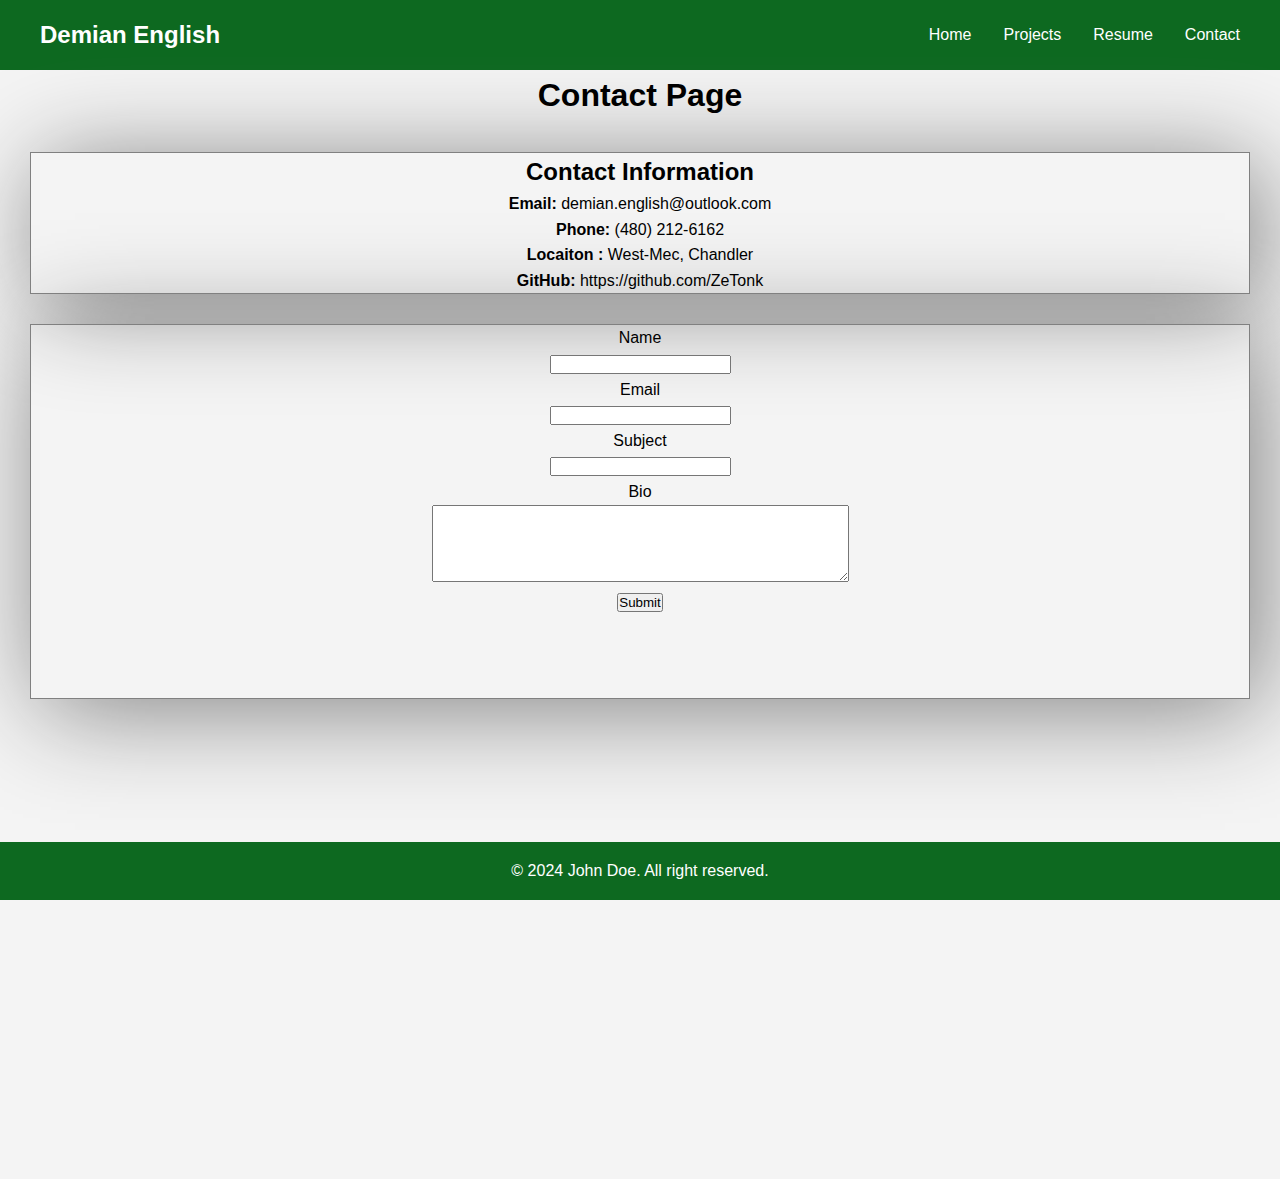
<file: contact.html>
<!DOCTYPE html>
<html lang="en">
<head>
    <meta charset="UTF-8">
    <meta name="viewport" content="width=device-width, initial-scale=1.0">
    <title>Portfolie Home Page</title>
    <link rel="stylesheet" href="style.css">
</head>
<body>
    <header>
        <nav>
            <div class="logo">Demian English</div>
            <ul class="nav-links">
                <li><a href="index.html">Home</a></li>
                <li><a href="project.html">Projects</a></li>
                <li><a href="resume.html">Resume</a></li>
                <li><a href="contact.html">Contact</a></li>
            </ul>
        </nav>
    </header>
    <section>
        <h1>
            Contact Page
        </h1>
    </section>
        <div class="contact-info">
            <h2>
                Contact Information
            </h2>
            <p>
                <b>Email:</b> demian.english@outlook.com
            </p>
            <p>
                <b>Phone:</b> (480) 212-6162
            </p>
            <p>
                <b>Locaiton :</b> West-Mec, Chandler
            </p>
            <p>
                <b>GitHub:</b> https://github.com/ZeTonk
            </p>
        </div>
        <form id="contactForm">
            <div class="contact-form">
                <label for="Name" class="form">Name</label>
                <br>
                <input type="text" id="Name" required>
                <br>
                <label  class="form" for="Email">Email</label>
                <br>
                <input type="text" id="Email" required>
                <br>
                <label for="Subject" class="form">Subject</label>
                <br>
                <input type="text" id="Subject" required>
                <br>
                <label for="bio">Bio</label>
                <br>
                <textarea name="bio"cols="50" rows="5"></textarea>
                <br>
                <input class="submit" type="submit">
            </div>
        </form>
        <iframe src="https://www.google.com/maps/embed?pb=!1m18!1m12!1m3!1d3325.670753319068!2d-112.29541422428969!3d33.535944944815924!2m3!1f0!2f0!3f0!3m2!1i1024!2i768!4f13.1!3m3!1m2!1s0x872b4104080e38d9%3A0x1fbd2919e78fa444!2sWest-MEC%20-%20Central%20Campus!5e0!3m2!1sen!2sus!4v1734034409129!5m2!1sen!2sus" width="100%" height="450" style="border:0;" allowfullscreen="" loading="lazy" referrerpolicy="no-referrer-when-downgrade"></iframe>
        <footer>
            <p>
                &copy; 2024 John Doe. All right reserved.
            </p>
        </footer>
</body>
</html>
</file>
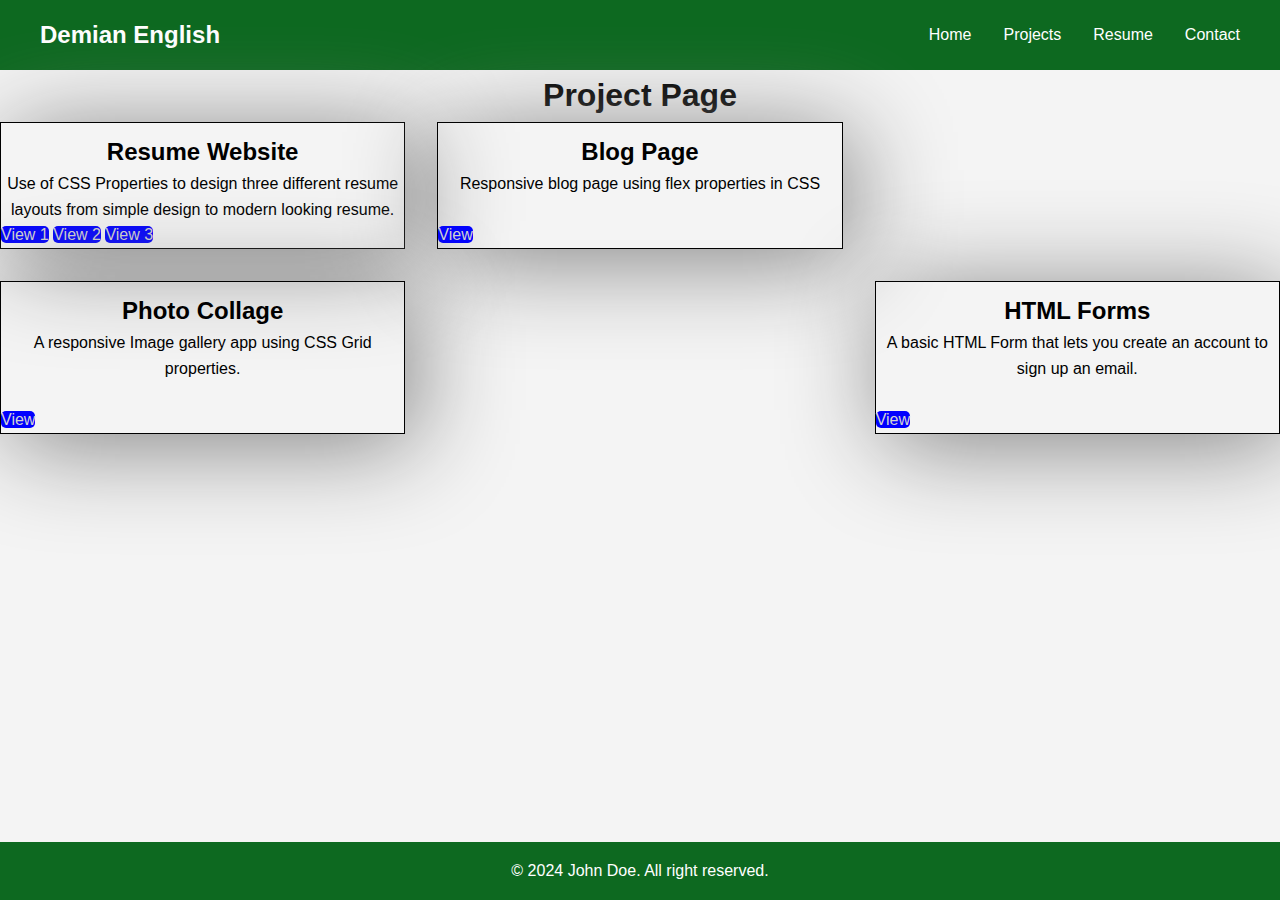
<file: project.html>
<!DOCTYPE html>
<html lang="en">
<head>
    <meta charset="UTF-8">
    <meta name="viewport" content="width=device-width, initial-scale=1.0">
    <title>Portfolie Home Page</title>
    <link rel="stylesheet" href="style.css">
    <style>
        .Btn{
         text-decoration: none;
         background-color: blue;  
         color: lightgray; 
         border-radius: 5px;
        }
    </style>
</head>
<body>
    <header>
        <nav>
            <div class="logo">Demian English</div>
            <ul class="nav-links">
                <li><a href="index.html">Home</a></li>
                <li><a href="project.html">Projects</a></li>
                <li><a href="resume.html">Resume</a></li>
                <li><a href="contact.html">Contact</a></li>
            </ul>
        </nav>
    </header>

    <section>
        <h1>
            Project Page
        </h1>
    </section>
    <div class="project-section">
        <div class="Projects">
            <h2>
                Resume Website
            </h2>
            <p>
                Use of CSS Properties to design three different resume layouts from simple design to modern looking resume.
            </p>
            <a class="Btn" href="/Images/index.html">View 1</a>
            <a class="Btn" href="two-column.html">View 2</a>
            <a class="Btn" href="resume.html">View 3</a>
        </div>
        <div class="Projects">
            <h2>
                Blog Page
            </h2>
            <p>
                Responsive blog page using flex properties in CSS
            </p>
            <br>
            <a class="Btn" href="Web Blog.html" target="_blank">View<a>
        </div>
        <div class="Projects">
            <h2>
                Photo Collage
            </h2>
            <p>
                A responsive Image gallery app using CSS Grid properties.
            </p>
            <br>
            <a class="Btn" href="/Images/flexbox.html" target="_blank">View<a>
        </div>
        <div class="Projects">
            <h2>
                HTML Forms
            </h2>
            <p>
                A basic HTML Form that lets you create an account to sign up an email.
            </p>
            <br>
            <a class="Btn" href="create-account.html" target="_blank">View<a>
        </div>
    </div>
    <footer>
        <p>
            &copy; 2024 John Doe. All right reserved.
        </p>
    </footer>
</body>
</html>
</file>
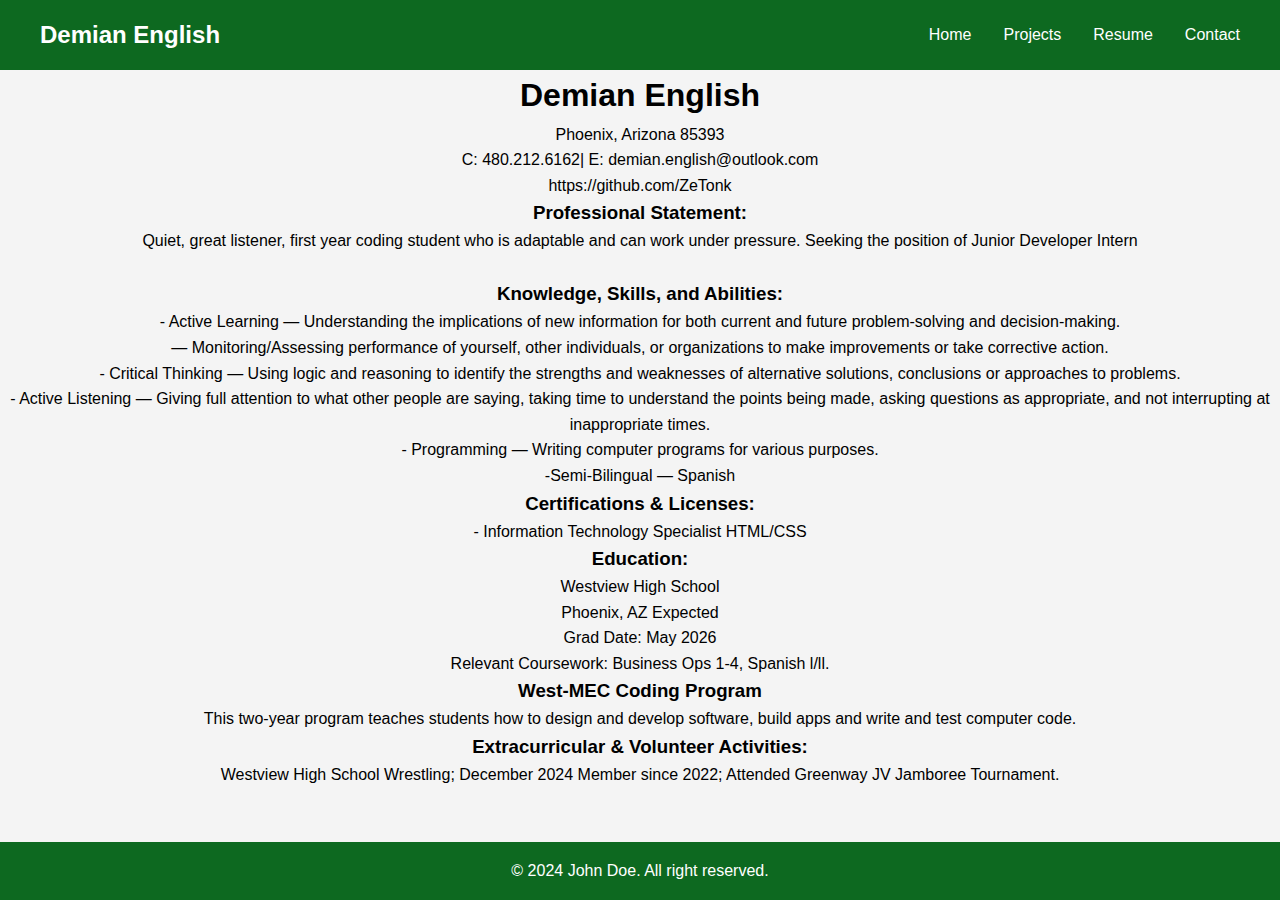
<file: resume.html>
<!DOCTYPE html>
<html lang="en">
<head>
    <meta charset="UTF-8">
    <meta name="viewport" content="width=device-width, initial-scale=1.0">
    <title>Portfolie Home Page</title>
    <link rel="stylesheet" href="style.css">
    <style>
        h1, h3{
            text-align: center;
        }
    </style>
</head>
<body>
    <header>
        <nav>
            <div class="logo">Demian English</div>
            <ul class="nav-links">
                <li><a href="index.html">Home</a></li>
                <li><a href="project.html">Projects</a></li>
                <li><a href="resume.html">Resume</a></li>
                <li><a href="contact.html">Contact</a></li>
            </ul>
        </nav>
    </header>
    <h1>
        Demian English
    </h1>
    <p>
        Phoenix, Arizona 85393
    </p>
    <p>
        C: 480.212.6162| E: demian.english@outlook.com
    </p>
    <p>
        https://github.com/ZeTonk
    </p>
    <h3>
        Professional Statement:
    </h3>
    <p>
        Quiet, great listener, first year coding student who is adaptable and can work under pressure. Seeking the position of Junior Developer Intern
    </p>
    <br>
    <h3>
        Knowledge, Skills, and Abilities:
    </h3>
    <p>
    - Active Learning — Understanding the implications of new information for both current and future problem-solving and decision-making.
    <br>
    — Monitoring/Assessing performance of yourself, other individuals, or organizations to make improvements or take corrective action.
    <br>
    - Critical Thinking — Using logic and reasoning to identify the strengths and weaknesses of alternative solutions, conclusions or approaches to problems.
    <br>
    - Active Listening — Giving full attention to what other people are saying, taking time to understand the points being made, asking questions as appropriate, and not interrupting at inappropriate times.
    <br>
    - Programming — Writing computer programs for various purposes.
    <br>
    -Semi-Bilingual — Spanish
    </p>
    <h3>
        Certifications & Licenses:
    </h3>
    <p>
        - Information Technology Specialist HTML/CSS
    </p>
    <h3>
        Education:
    </h3>
    <p>
        Westview High School	
        <br>
        Phoenix, AZ	Expected 
        <br>
        Grad Date: May 2026
        <br>
Relevant Coursework: Business Ops 1-4, Spanish l/ll. 
    </p>
    <h3>
        West-MEC Coding Program 
    </h3>
    <p>
        This two-year program teaches students how to design and develop software, build apps and write and test computer code.
    </p>
    <h3>
        Extracurricular & Volunteer Activities:
    </h3>
    <p>
        Westview High School Wrestling; 		December 2024
Member since 2022; 
Attended Greenway JV Jamboree Tournament. 

    </p>
    <section class="Home">
    <footer>
        <p>
            &copy; 2024 John Doe. All right reserved.
        </p>
    </footer>
</body>
</html>
</file>
<file: style.css>
*{
    margin: 0;
    padding: 0;
    box-sizing: border-box;
    font-family: Arial, Helvetica, sans-serif;
}

body{
    background-color: #f4f4f4;
    line-height: 1.6;
}
header{
    background-color: rgb(13, 105, 32);
    color: white;
    padding: 1rem;
}
nav{
    display: flex;
    justify-content: space-between;
    align-items: center;
    max-width: 1200px;
    margin: 0 auto;
}
.logo{
    font-size: 1.5rem;
    font-weight: bold;
}
.nav-links{
    list-style: none;
    display: flex;
    gap: 2rem;
}
.nav-links a {
    color: white;
    text-decoration: none;
}
.nav-links a:hover{
    color: white;
}
footer{
    background-color: rgb(13, 105, 32);
    color: white;
    text-align: center;
    padding: 1rem;
    position: fixed;
    bottom: 0;
    width: 100%;
}
section h1 , p, h5, h2{
    text-align: center;
}
.hero-box{
    grid-template-columns: repeat(auto-fit, minmax(250px, 1fr));
    box-sizing: border-box;
    display: grid;
    column-count: 3;
    margin-top: 3rem;
    gap: 2rem;
    padding: 10px;
    margin-left: 100px;
    
}
.box{
    border: 1px black solid;
    display: block;
    height: 200px;
    width: 350px;
    box-shadow: 5px 5px 50px grey;
    text-align: center;
    font-family: 'Courier New', Courier, monospace;
    font-style: oblique;
}
img{
    background-color: white;
    width: 50px;
}
.contact-info{
    border: 1px solid grey;
    box-shadow: 10px 10px 100px grey;
    margin: 30px;
}
.contact-form{
    border: 1px solid grey;
    box-shadow: 10px 10px 100px grey;
    text-align: center;
    margin: 30px;
    height: 375px;
}
iframe{
    display: block;
    margin: auto;
    border-radius: 70px;
}
.project-section{
    display: grid;
    gap: 2rem;
    grid-template-columns:repeat(auto-fit, minmax(300px, 1fr)) ;
}
.Projects{
    margin-top: 0px;
    padding-top: 10px;
    border: 1px solid black;
    box-shadow: 10px 10px 100px grey;
}
</file>
